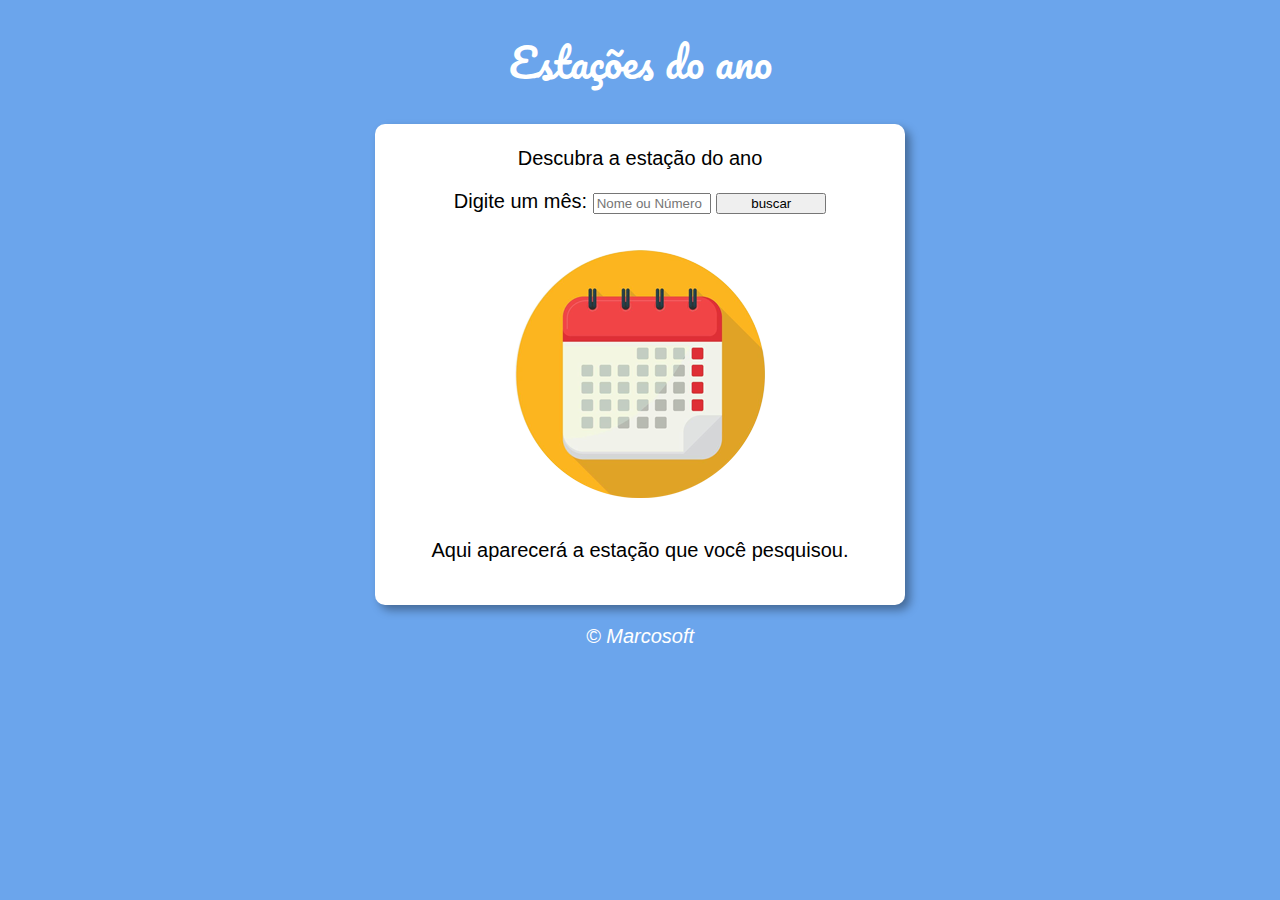
<file: index.html>
<!DOCTYPE html>
<html lang="pt-br">
<head>
    <meta charset="UTF-8">
    <meta http-equiv="X-UA-Compatible" content="IE=edge">
    <meta name="viewport" content="width=device-width, initial-scale=1.0">
    <title>Estações do ano</title>
    <link rel="stylesheet" href="Style/estilo.css">
</head>
<body>
    <header>
        <h1>Estações do ano</h1>
    </header>
    <section>
        <div>
            Descubra a estação do ano
            <p>Digite um mês:
                <input type="text" name="txtano" id="txtano" placeholder="Nome ou Número">  
                <input type="button" value="buscar" id="meuBotao" onclick="carregar()"> 
            </p>
        </div>
        <div id="foto">
            <img id="imagem" src="./Assets/calendário.png" alt="calendário">
        </div>
        <div id= 'msg'>
            <p>Aqui aparecerá a estação que você pesquisou.</p>
        </div>
    </section>
    <footer>
        <p>&copy; Marcosoft</p>
    </footer>
    <script src="Scripts/script.js"></script>
</body>
</html>
</file>
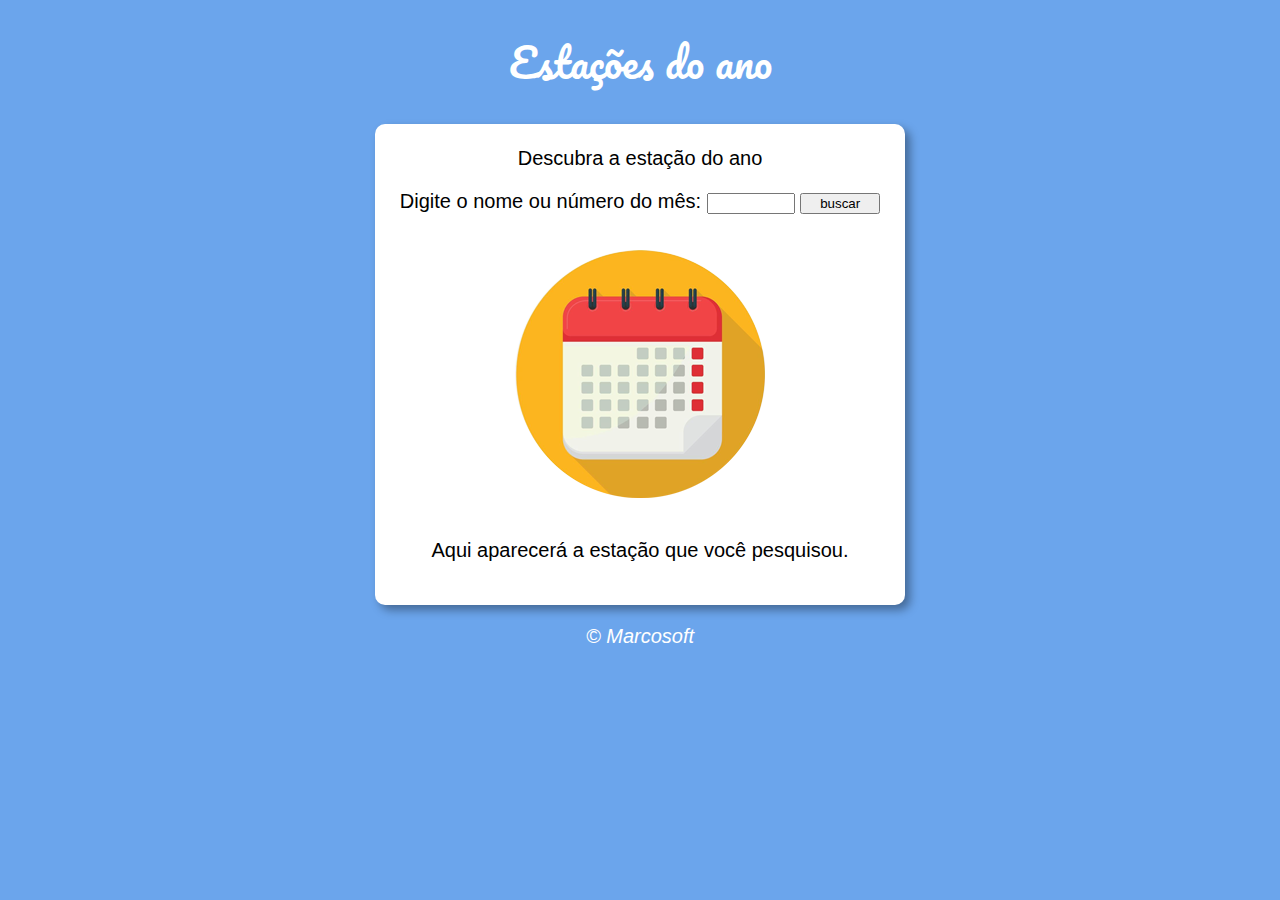
<file: Projeto estações/index.html>
<!DOCTYPE html>
<html lang="pt-br">
<head>
    <meta charset="UTF-8">
    <meta http-equiv="X-UA-Compatible" content="IE=edge">
    <meta name="viewport" content="width=device-width, initial-scale=1.0">
    <title>Modelo de Exercício</title>
    <link rel="stylesheet" href="estilo.css">
</head>
<body>
    <header>
        <h1>Estações do ano</h1>
    </header>
    <section>
        <div>
            Descubra a estação do ano
            <p>Digite o nome ou número do mês:
                <input type="text" name="txtano" id="txtano" >  
                <input type="button" value="buscar" onclick="carregar()"> 
            </p>
        </div>
        <div id="foto">
            <img id="imagem" src="calendário.png" alt="calendário">
        </div>
        <div id= 'msg'>
            <p>Aqui aparecerá a estação que você pesquisou.</p>
        </div>
    </section>
    <footer>
        <p>&copy; Marcosoft</p>
    </footer>
    <script src="script.js"></script>
</body>
</html>
</file>
<file: Style/estilo.css>
@import url('https://fonts.googleapis.com/css?family=Pacifico&display=swap');



body{
    background: rgb(107, 165, 236);
    font: normal 15pt Arial;
}

h1{
    font-family: 'pacifico',cursive;font-weight: normal;

}

input{
    width: 110px;
}

header{
    color: white;
    text-align: center;
}

section{
    background: white;
    border-radius: 10px;
    padding: 15px;
    width: 500px;
    margin: auto;
    box-shadow: 5px 5px 10px rgba(0, 0, 0, 0.363);
}

div{
    text-align: center;
    padding: 8px;
}

footer{
    color: white;
    text-align: center;
    font-style: italic;
}
</file>
<file: Projeto estações/estilo.css>
@import url('https://fonts.googleapis.com/css?family=Pacifico&display=swap');



body{
    background: rgb(107, 165, 236);
    font: normal 15pt Arial;
}

h1{
    font-family: 'pacifico',cursive;font-weight: normal;

}

input{
    width: 80px;
}

header{
    color: white;
    text-align: center;
}

section{
    background: white;
    border-radius: 10px;
    padding: 15px;
    width: 500px;
    margin: auto;
    box-shadow: 5px 5px 10px rgba(0, 0, 0, 0.363);
}

div{
    text-align: center;
    padding: 8px;
}

footer{
    color: white;
    text-align: center;
    font-style: italic;
}
</file>
